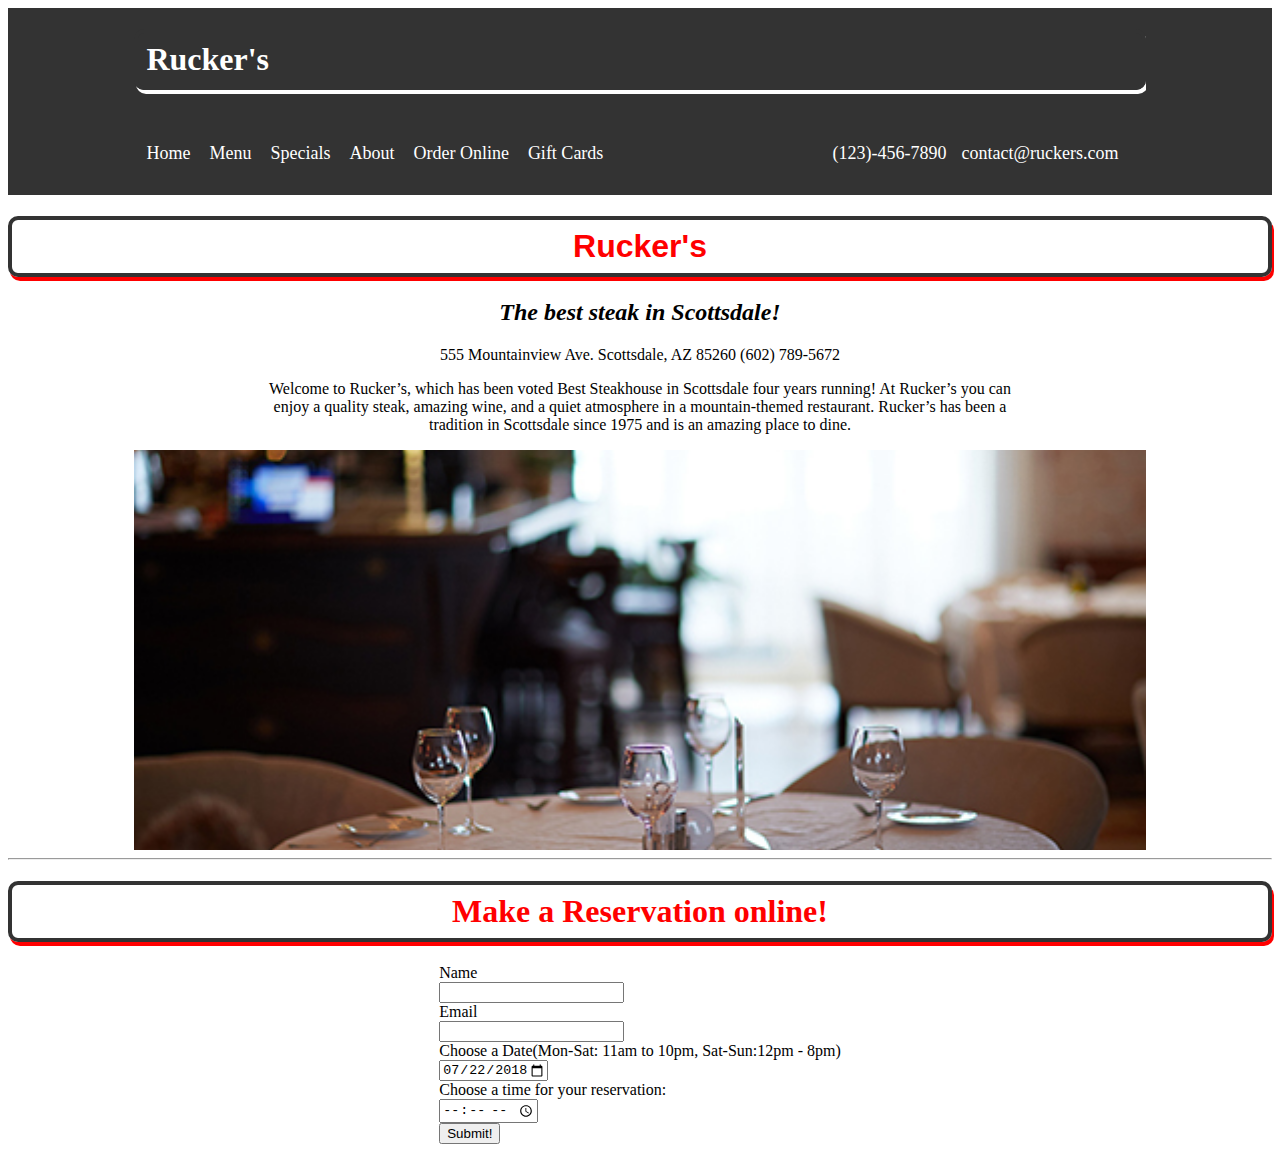
<file: index.html>
<!DOCTYPE html>
<html lang="en">
    <head>
        <meta charset="UTF-8" />
        <meta name="viewport" content="width=device-width, initial-scale=1.0" />
        <title>Rucker's</title>

        <link rel="stylesheet" type="text/css" href="style.css" />
    </head>
    <body>
        <!-- Main Header-->
        <header id="main-header">
            <div class="container">
                <h1>Rucker's</h1>
            </div>
        </header>

        <!--NavBar -->
        <nav id="navbar">
            <div class="container">
                <ul>
                    <li class="sitemap"><a href="index.html">Home</a></li>
                    <li class="sitemap"><a href="menu.html">Menu</a></li>
                    <li class="sitemap">
                        <a href="specials.html">Specials</a>
                    </li>
                    <li class="sitemap">
                        <a href="about.html">About</a>
                    </li>
                    <li class="sitemap">
                        <a href="orderonline.html">Order Online</a>
                    </li>
                    <li class="sitemap">
                        <a href="gift_cards.html">Gift Cards</a>
                    </li>
                    <li class="info">
                        <a href="mailto:contact@ruckers.com">contact@ruckers.com</a>
                    </li>
                    <li class="info">
                        <a href="#">(123)-456-7890</a>
                    </li>
                </ul>
            </div>
        </nav>

        <h1 style="color: red; font-family: Arial, Helvetica, sans-serif; text-align: center;">
            Rucker's
        </h1>
        <h2 style="text-align: center;">
            <i>The best steak in Scottsdale!</i>
        </h2>
        <p style="text-align: center;">
            555 Mountainview Ave. Scottsdale, AZ 85260 (602) 789-5672
        </p>
        <p style="text-align: center; margin-left: 250px; margin-right: 250px;">
            Welcome to Rucker’s, which has been voted Best Steakhouse in Scottsdale four years
            running! At Rucker’s you can enjoy a quality steak, amazing wine, and a quiet atmosphere
            in a mountain-themed restaurant. Rucker’s has been a tradition in Scottsdale since 1975
            and is an amazing place to dine.
        </p>

        <div>
            <img
                class="center"
                src="imgs/restaurant-table-with-glasses.jpg"
                alt="restaurantDiner"
                width="500"
                height="400px"
            />
        </div>

        <hr />

        <h1 style="text-align: center;">Make a Reservation online!</h1>
        <!--Form-->
        <div class="center">
            <form style="text-align: left;">
                <div>
                    <label for="name">Name</label><br />
                    <input type="text" id="name" required />
                </div>
                <div>
                    <label for="email">Email</label><br />
                    <input type="email" id="email" required />
                </div>

                <div>
                    <label for="Month"
                        >Choose a Date(Mon-Sat: 11am to 10pm, Sat-Sun:12pm - 8pm)</label
                    ><br />

                    <input
                        type="date"
                        id="start"
                        name="trip-start"
                        value="2018-07-22"
                        min="2018-01-01"
                        max="2018-12-31"
                        required
                    />
                </div>
                <div>
                    <label for="appt">Choose a time for your reservation:</label>
                    <br />

                    <input type="time" id="appt" name="appt" min="11:00" max="20:00" required />
                </div>
                <button type="submit">Submit!</button>
            </form>
        </div>
    </body>
</html>
</file>
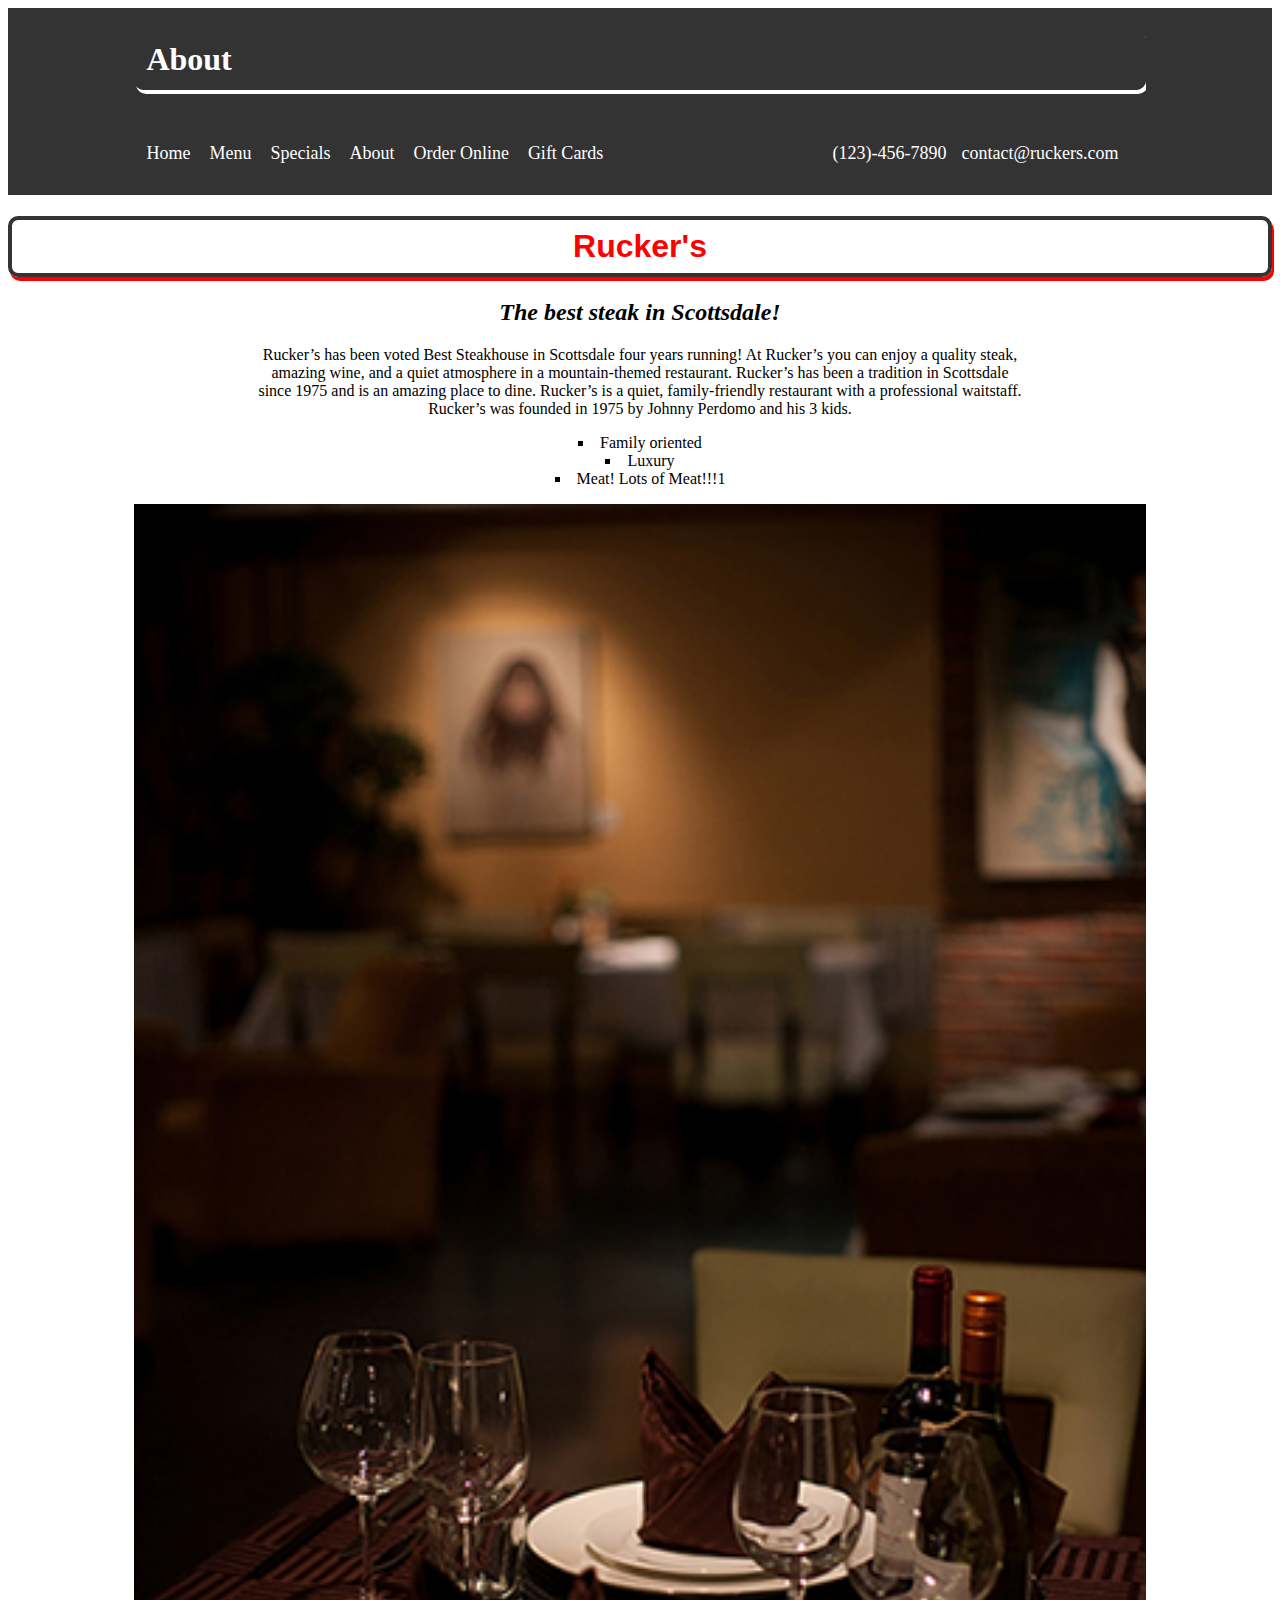
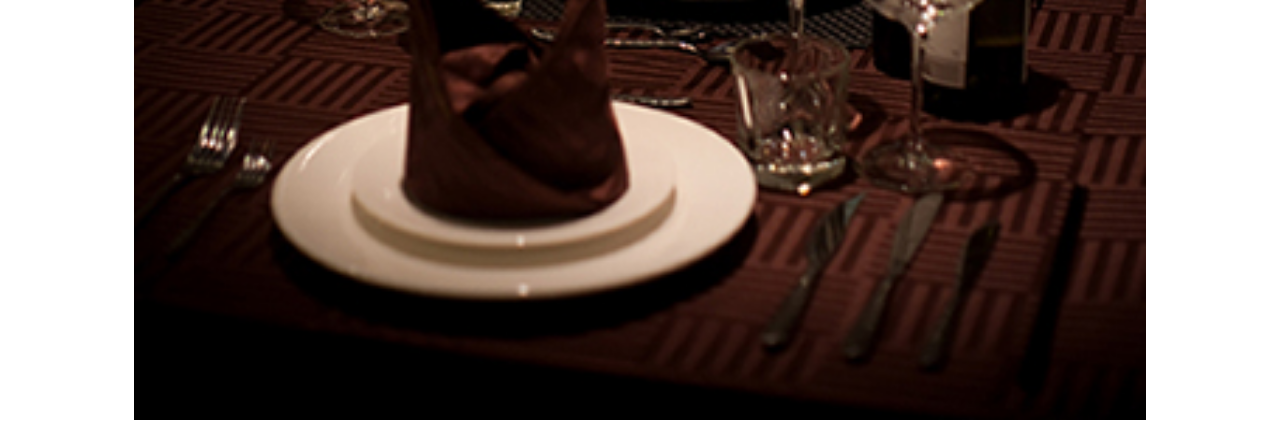
<file: about.html>
<!DOCTYPE html>
<html lang="en">
    <head>
        <meta charset="UTF-8" />
        <meta name="viewport" content="width=device-width, initial-scale=1.0" />
        <title>About</title>
        <link rel="stylesheet" type="text/css" href="style.css" />
    </head>
    <body>
        <header id="main-header">
            <div class="container">
                <h1>About</h1>
            </div>
        </header>

        <nav id="navbar">
            <div class="container">
                <ul>
                    <li class="sitemap"><a href="index.html">Home</a></li>
                    <li class="sitemap"><a href="menu.html">Menu</a></li>
                    <li class="sitemap">
                        <a href="specials.html">Specials</a>
                    </li>
                    <li class="sitemap">
                        <a href="about.html">About</a>
                    </li>
                    <li class="sitemap">
                        <a href="orderonline.html">Order Online</a>
                    </li>
                    <li class="sitemap">
                        <a href="gift_cards.html">Gift Cards</a>
                    </li>
                    <li class="info">
                        <a href="mailto:contact@ruckers.com"
                            >contact@ruckers.com</a
                        >
                    </li>
                    <li class="info">
                        <a href="#">(123)-456-7890</a>
                    </li>
                </ul>
            </div>
        </nav>

        <h1 style="color: red; font-family: Arial, Helvetica, sans-serif; text-align: center;">
            Rucker's
        </h1>
        <h2 style="text-align: center;">
            <i>The best steak in Scottsdale!</i>
        </h2>

        <p style="text-align: center; margin-left: 250px; margin-right: 250px;">
            Rucker’s has been voted Best Steakhouse in Scottsdale four years running! At Rucker’s
            you can enjoy a quality steak, amazing wine, and a quiet atmosphere in a mountain-themed
            restaurant. Rucker’s has been a tradition in Scottsdale since 1975 and is an amazing
            place to dine. Rucker’s is a quiet, family-friendly restaurant with a professional
            waitstaff. Rucker’s was founded in 1975 by Johnny Perdomo and his 3 kids.
        </p>

        <ul class="about">
            <li>Family oriented</li>
            <li>Luxury</li>
            <li>Meat! Lots of Meat!!!1</li>
        </ul>
        <div>
            <img class="center" src="imgs/restaurant-interior.jpg" alt="restaurantDiner" />
        </div>
    </body>
</html>
</file>
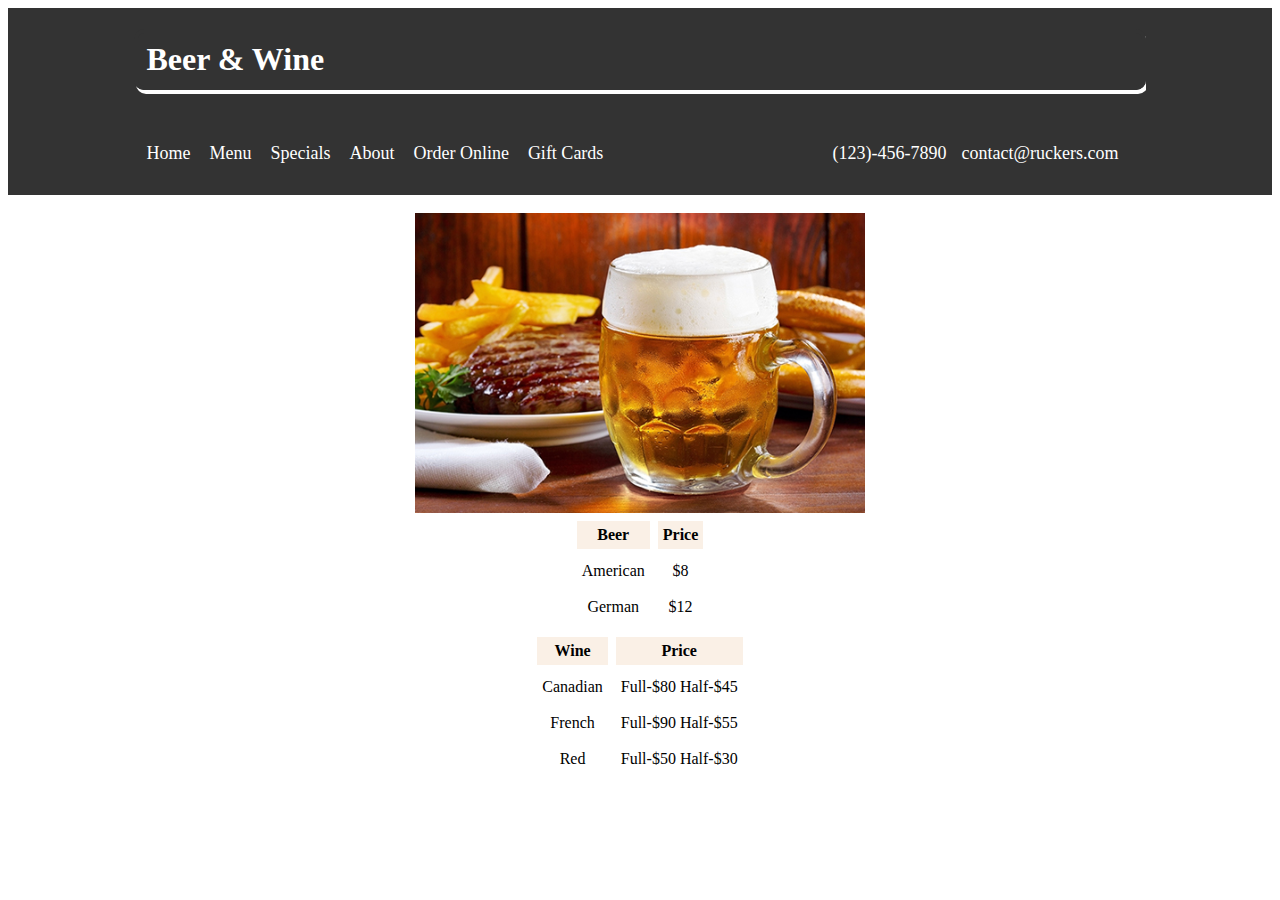
<file: alcoholmenu.html>
<!DOCTYPE html>
<html lang="en">
    <head>
        <meta charset="UTF-8" />
        <meta name="viewport" content="width=device-width, initial-scale=1.0" />
        <title>Alcohol</title>
        <link rel="stylesheet" type="text/css" href="style.css" />
    </head>
    <body>
        <header id="main-header">
            <div class="container">
                <h1>Beer & Wine</h1>
            </div>
        </header>

        <nav id="navbar">
            <div class="container">
                <ul>
                    <li class="sitemap"><a href="index.html">Home</a></li>
                    <li class="sitemap"><a href="menu.html">Menu</a></li>
                    <li class="sitemap">
                        <a href="specials.html">Specials</a>
                    </li>
                    <li class="sitemap">
                        <a href="about.html">About</a>
                    </li>
                    <li class="sitemap">
                        <a href="orderonline.html">Order Online</a>
                    </li>
                    <li class="sitemap">
                        <a href="gift_cards.html">Gift Cards</a>
                    </li>
                    <li class="info">
                        <a href="mailto:contact@ruckers.com">contact@ruckers.com</a>
                    </li>
                    <li class="info">
                        <a href="#">(123)-456-7890</a>
                    </li>
                </ul>
            </div>
        </nav>
        <br />
        <div>
            <img
                src="imgs/beer-with-steak-dinner.jpg"
                alt="restaurantDiner"
                height="300px"
                width="450px"
                style="display: block; margin-left: auto; margin-right: auto;"
            />
        </div>

        <table style="text-align: center;">
            <tr>
                <th>Beer</th>
                <th>Price</th>
            </tr>
            <tr>
                <td>American</td>
                <td>$8</td>
            </tr>
            <tr>
                <td>German</td>
                <td>$12</td>
            </tr>
        </table>

        <table style="text-align: center;">
            <tr>
                <th>Wine</th>
                <th>Price</th>
            </tr>
            <tr>
                <td>Canadian</td>
                <td>Full-$80 Half-$45</td>
            </tr>
            <tr>
                <td>French</td>
                <td>Full-$90 Half-$55</td>
            </tr>
            <tr>
                <td>Red</td>
                <td>Full-$50 Half-$30</td>
            </tr>
        </table>
    </body>
</html>
</file>
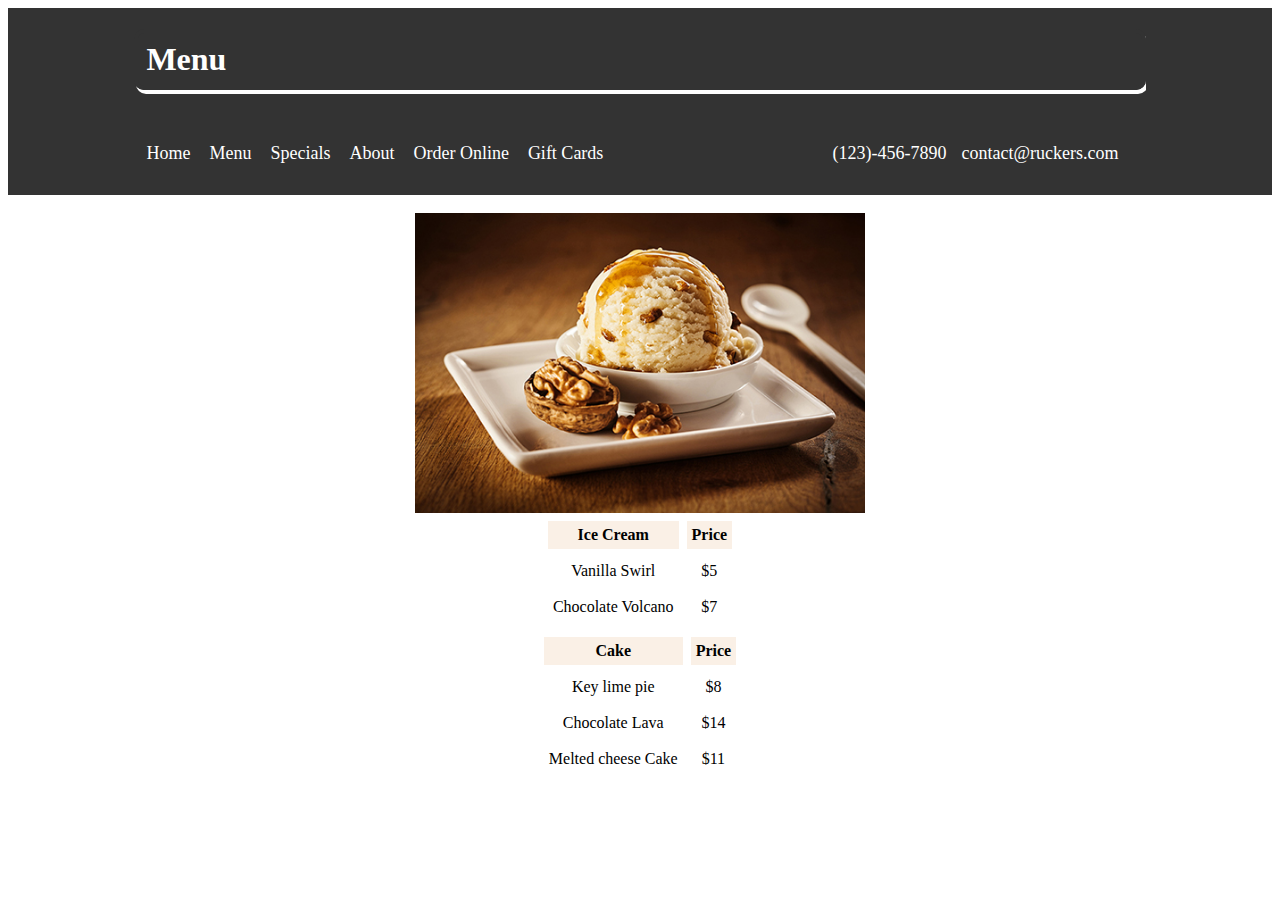
<file: dessertmenu.html>
<!DOCTYPE html>
<html lang="en">
    <head>
        <meta charset="UTF-8" />
        <meta name="viewport" content="width=device-width, initial-scale=1.0" />
        <title>Menu</title>
        <link rel="stylesheet" type="text/css" href="style.css" />
    </head>
    <body>
        <header id="main-header">
            <div class="container">
                <h1>Menu</h1>
            </div>
        </header>

        <nav id="navbar">
            <div class="container">
                <ul>
                    <li class="sitemap"><a href="index.html">Home</a></li>
                    <li class="sitemap"><a href="menu.html">Menu</a></li>
                    <li class="sitemap">
                        <a href="specials.html">Specials</a>
                    </li>
                    <li class="sitemap">
                        <a href="about.html">About</a>
                    </li>
                    <li class="sitemap">
                        <a href="orderonline.html">Order Online</a>
                    </li>
                    <li class="sitemap">
                        <a href="gift_cards.html">Gift Cards</a>
                    </li>
                    <li class="info">
                        <a href="mailto:contact@ruckers.com">contact@ruckers.com</a>
                    </li>
                    <li class="info">
                        <a href="#">(123)-456-7890</a>
                    </li>
                </ul>
            </div>
        </nav>
        <br />
        <div>
            <img
                src="imgs/ice-cream.jpg"
                alt="restaurantDiner"
                height="300px"
                width="450px"
                style="display: block; margin-left: auto; margin-right: auto;"
            />
        </div>

        <table style="text-align: center;">
            <tr>
                <th>Ice Cream</th>
                <th>Price</th>
            </tr>
            <tr>
                <td>Vanilla Swirl</td>
                <td>$5</td>
            </tr>
            <tr>
                <td>Chocolate Volcano</td>
                <td>$7</td>
            </tr>
        </table>

        <table style="text-align: center;">
            <tr>
                <th>Cake</th>
                <th>Price</th>
            </tr>
            <tr>
                <td>Key lime pie</td>
                <td>$8</td>
            </tr>
            <tr>
                <td>Chocolate Lava</td>
                <td>$14</td>
            </tr>
            <tr>
                <td>Melted cheese Cake</td>
                <td>$11</td>
            </tr>
        </table>
    </body>
</html>
</file>
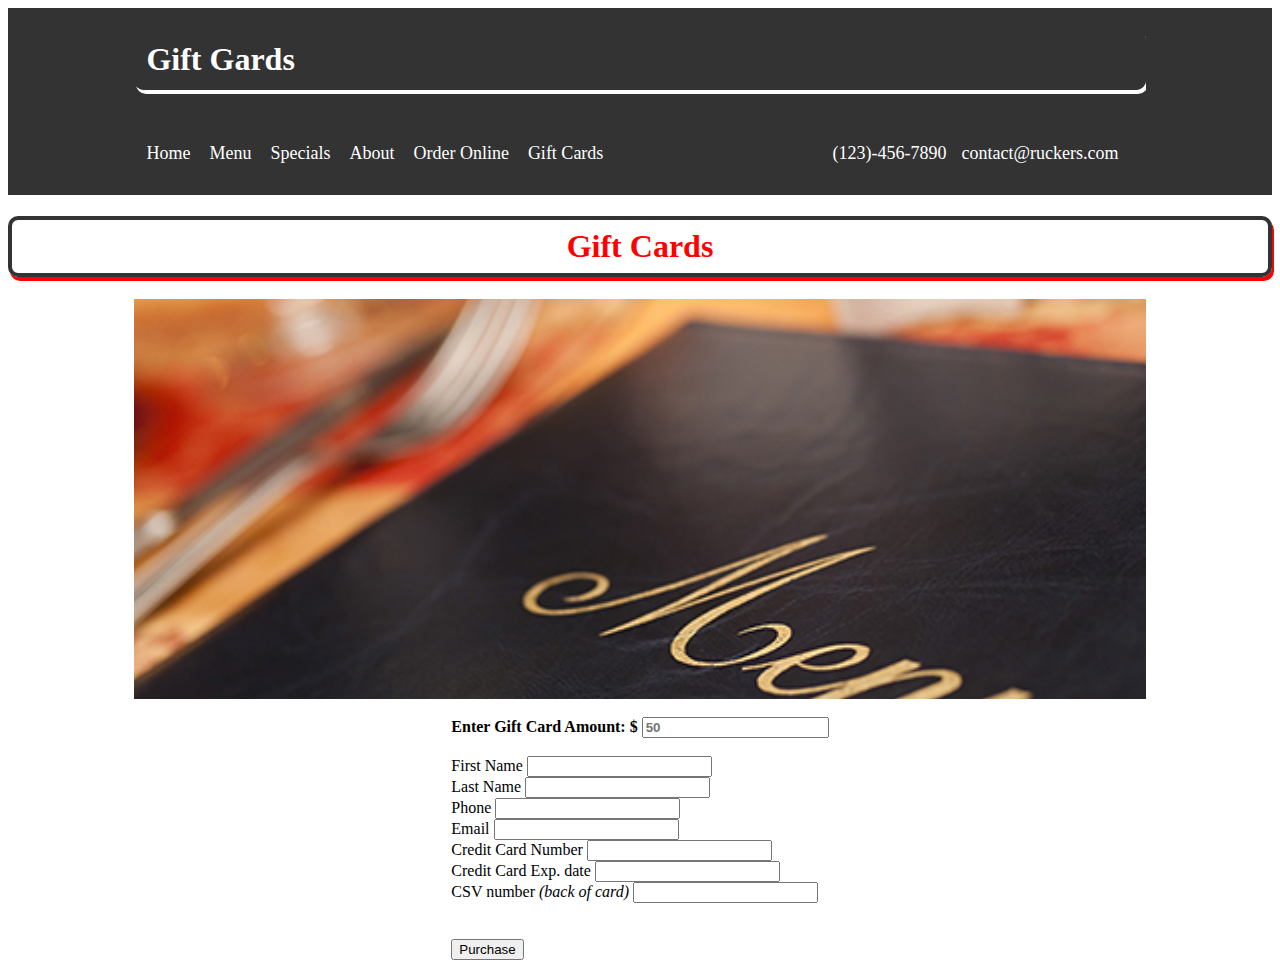
<file: gift_cards.html>
<!DOCTYPE html>
<html lang="en">
    <head>
        <meta charset="UTF-8" />
        <meta name="viewport" content="width=device-width, initial-scale=1.0" />
        <title>Gift Cards</title>
        <link rel="stylesheet" type="text/css" href="style.css" />
    </head>
    <body>
        <header id="main-header">
            <div class="container">
                <h1>Gift Gards</h1>
            </div>
        </header>

        <nav id="navbar">
            <div class="container">
                <ul>
                    <li class="sitemap"><a href="index.html">Home</a></li>
                    <li class="sitemap"><a href="menu.html">Menu</a></li>
                    <li class="sitemap">
                        <a href="specials.html">Specials</a>
                    </li>
                    <li class="sitemap">
                        <a href="about.html">About</a>
                    </li>
                    <li class="sitemap">
                        <a href="orderonline.html">Order Online</a>
                    </li>
                    <li class="sitemap">
                        <a href="gift_cards.html">Gift Cards</a>
                    </li>
                    <li class="info">
                        <a href="mailto:contact@ruckers.com"
                            >contact@ruckers.com</a
                        >
                    </li>
                    <li class="info">
                        <a href="#">(123)-456-7890</a>
                    </li>
                </ul>
            </div>
        </nav>

        <h1 style="text-align: center;">Gift Cards</h1>

        <div>
            <img
                class="center"
                src="imgs/menu-closeup.jpg"
                alt="restaurantDiner"
                width="500"
                height="400px"
            />
        </div>

        <br>

        <div class="center" >
            <form style="text-align: left;">

            <div>
                <label for="giftAmount" style="font-weight: bold;">Enter Gift Card Amount: $</label>
                <input type="number" id="giftAmount" required placeholder="50" style="font-weight: bold;"/>
            </div>
            <br>
            <div>
                <label for="fname">First Name</label>
                <input type="text" id="fname" required />
            </div>
            <div>
                <label for="lname">Last Name</label>
                <input type="text" id="fname" required />
            </div>
            <div>
                <label for="phone">Phone</label>
                <input type="number" id="phone" required />
            </div>
            <div>
                <label for="email">Email</label>
                <input type="email" id="email" required />
            </div>
            <div>
                <label for="ccn">Credit Card Number</label>
                <input type="number" id="ccn" required />
            </div>
            <div>
                <label for="ccexd">Credit Card Exp. date</label>
                <input type="number" id="ccexd" required />
            </div>
            <div>
                <label for="csv">CSV number <i>(back of card)</i> </label>
                <input type="password" id="csv" required />
            </div>

            <br>
            
            <br>
            <button type="submit">Purchase</button>
        </form></div>
        
    </body>
    </body>
</html>
</file>
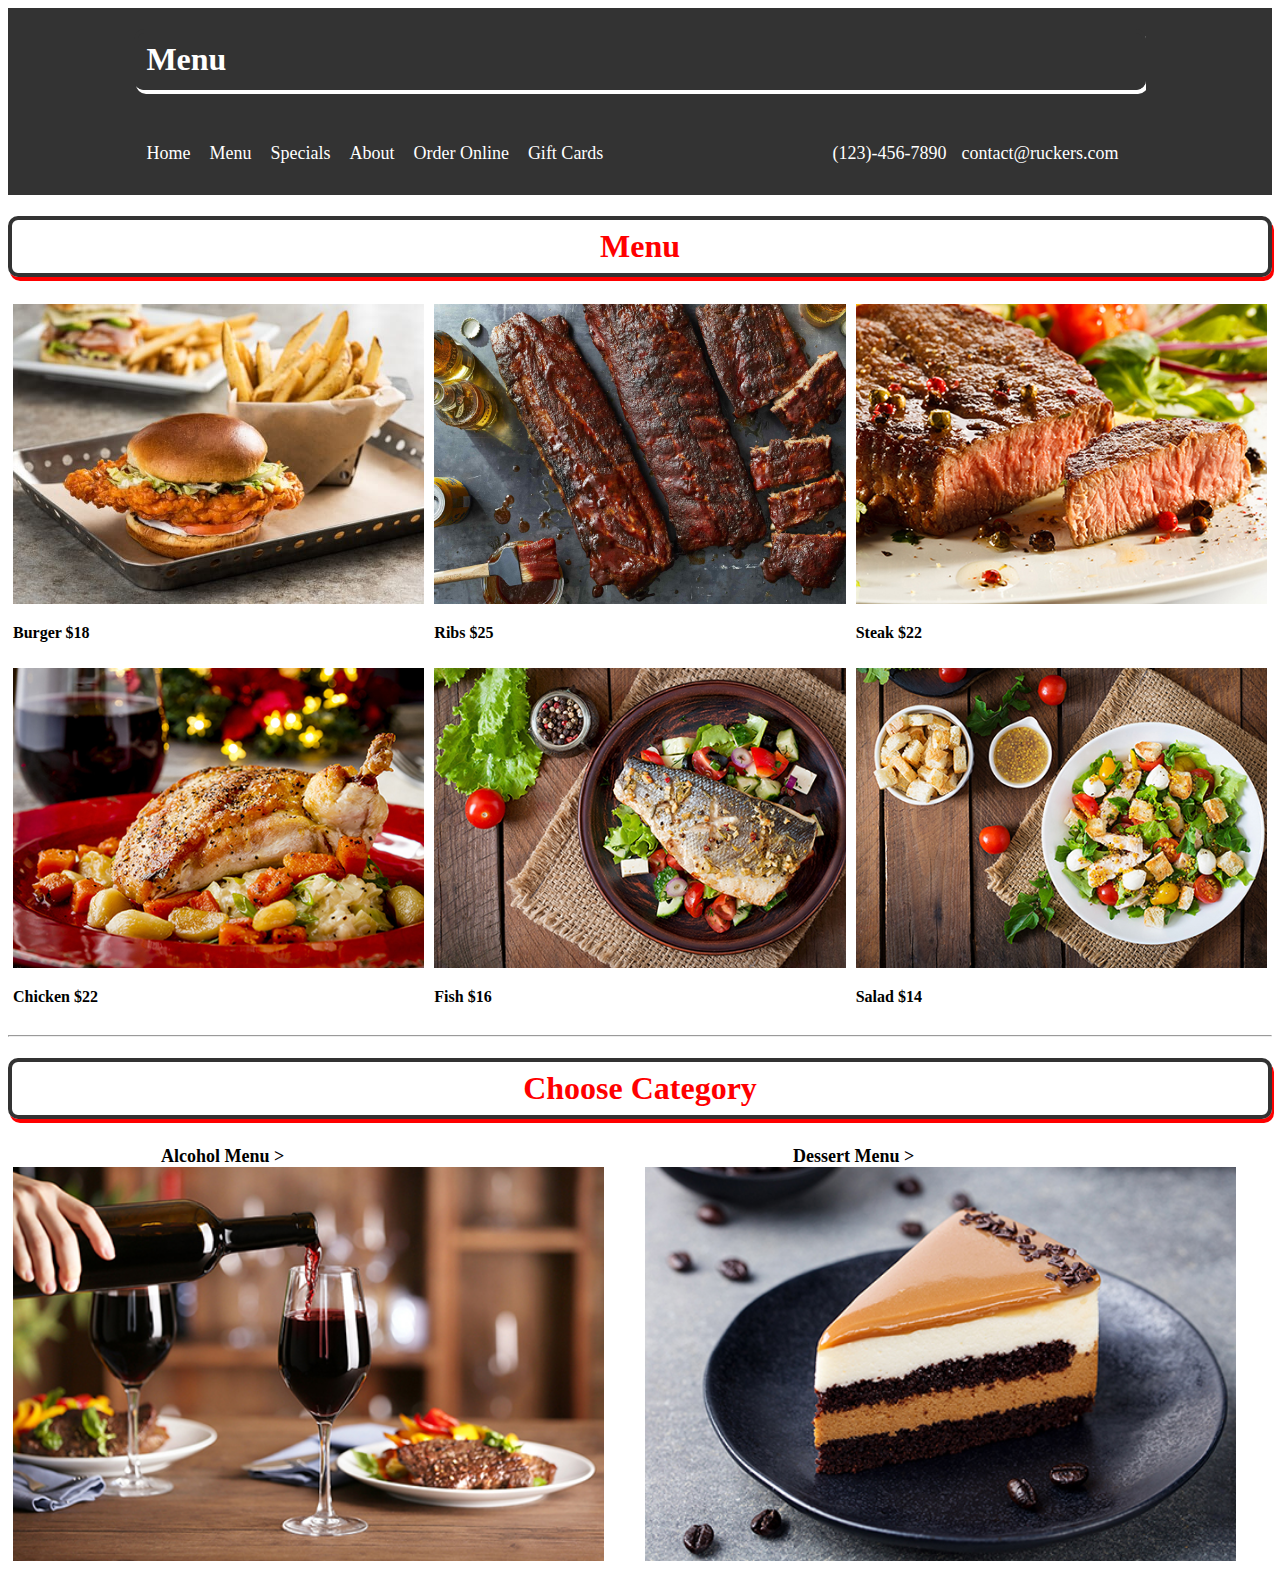
<file: menu.html>
<!DOCTYPE html>
<html lang="en">
    <head>
        <meta charset="UTF-8" />
        <meta name="viewport" content="width=device-width, initial-scale=1.0" />
        <title>Menu</title>
        <link rel="stylesheet" type="text/css" href="style.css" />
    </head>
    <body>
        <header id="main-header">
            <div class="container">
                <h1>Menu</h1>
            </div>
        </header>

        <nav id="navbar">
            <div class="container">
                <ul>
                    <li class="sitemap"><a href="index.html">Home</a></li>
                    <li class="sitemap"><a href="menu.html">Menu</a></li>
                    <li class="sitemap">
                        <a href="specials.html">Specials</a>
                    </li>
                    <li class="sitemap">
                        <a href="about.html">About</a>
                    </li>
                    <li class="sitemap">
                        <a href="orderonline.html">Order Online</a>
                    </li>
                    <li class="sitemap">
                        <a href="gift_cards.html">Gift Cards</a>
                    </li>
                    <li class="info">
                        <a href="mailto:contact@ruckers.com">contact@ruckers.com</a>
                    </li>
                    <li class="info">
                        <a href="#">(123)-456-7890</a>
                    </li>
                </ul>
            </div>
        </nav>

        <h1 style="text-align: center;">Menu</h1>

        <div class="row">
            <div class="column">
                <img class="menu" src="imgs/burger.jpg" alt="Burger" style="width: 100%;" />
                <p><b>Burger $18</b></p>
            </div>
            <div class="column">
                <img class="menu" src="imgs/ribs.jpeg" alt="Ribs" style="width: 100%;" />
                <p><b>Ribs $25</b></p>
            </div>
            <div class="column">
                <img class="menu" src="imgs/steak.jpg" alt="Steak" style="width: 100%;" />
                <p><b>Steak $22</b></p>
            </div>
        </div>

        <div class="row">
            <div class="column">
                <img
                    class="menu"
                    src="imgs/chicken-dinner.jpg"
                    alt="Chicken"
                    style="width: 100%;"
                />
                <p><b>Chicken $22</b></p>
            </div>
            <div class="column">
                <img class="menu" src="imgs/fish-dinner.jpg" alt="Fish" style="width: 100%;" />
                <p><b>Fish $16</b></p>
            </div>
            <div class="column">
                <img class="menu" src="imgs/salad-closeup.jpg" alt="Salad" style="width: 100%;" />
                <p><b> Salad $14</b></p>
            </div>
        </div>
        <hr />
        <h1 style="text-align: center;">Choose Category</h1>

        <div class="row">
            <div class="column">
                <a class="menu-link" href="alcoholmenu.html"><b>Alcohol Menu ></b> </a>
                <img src="imgs/wine-with-steak-dinners.jpg" alt="alcohol" style="width: 95%;" />
            </div>
            <div class="column">
                <a class="menu-link" href="dessertmenu.html"><b>Dessert Menu ></b> </a>
                <img src="imgs/caramel-mousse-cake.jpg" alt="dessert" style="width: 95%;" />
            </div>
        </div>
    </body>
</html>
</file>
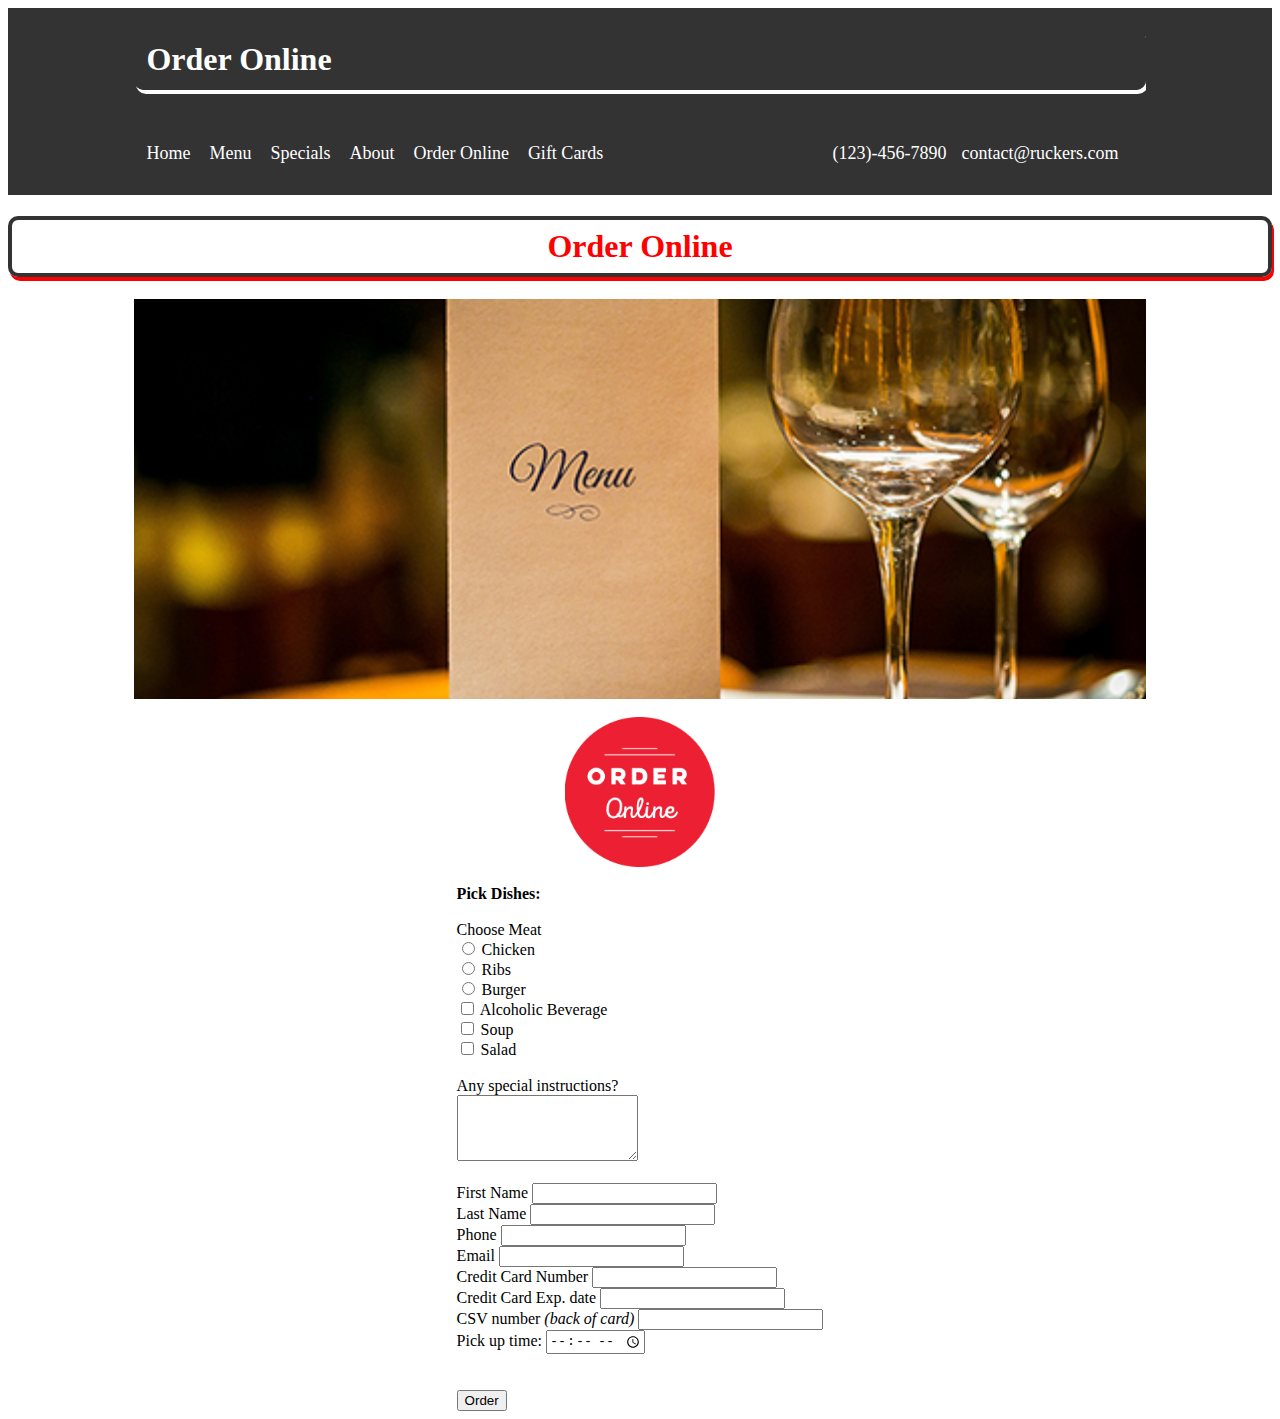
<file: orderonline.html>
<!DOCTYPE html>
<html lang="en">
    <head>
        <meta charset="UTF-8" />
        <meta name="viewport" content="width=device-width, initial-scale=1.0" />
        <title>Order Online</title>
        <link rel="stylesheet" type="text/css" href="style.css" />
    </head>
    <body>
        <header id="main-header">
            <div class="container">
                <h1>Order Online</h1>
            </div>
        </header>

        <nav id="navbar">
            <div class="container">
                <ul>
                    <li class="sitemap"><a href="index.html">Home</a></li>
                    <li class="sitemap"><a href="menu.html">Menu</a></li>
                    <li class="sitemap">
                        <a href="specials.html">Specials</a>
                    </li>
                    <li class="sitemap">
                        <a href="about.html">About</a>
                    </li>
                    <li class="sitemap">
                        <a href="orderonline.html">Order Online</a>
                    </li>
                    <li class="sitemap">
                        <a href="gift_cards.html">Gift Cards</a>
                    </li>
                    <li class="info">
                        <a href="mailto:contact@ruckers.com"
                            >contact@ruckers.com</a
                        >
                    </li>
                    <li class="info">
                        <a href="#">(123)-456-7890</a>
                    </li>
                </ul>
            </div>
        </nav>


        <h1 style="text-align: center;">Order Online</h1>

        <div>
            <img
                class="center"
                src="imgs/menu.jpg"
                alt="restaurantDiner"
                width="500"
                height="400px"
            />
        </div>

        <br>

        <div>
            <img
                src="imgs/orderOnline.png"
                alt="restaurantDiner"
                height="150px"
                width="150px"

                style="display: block;
                margin-left: auto;
                margin-right: auto;"
            />
        </div>
        <br>
        
        <div class="center" >
            <form style="text-align: left;">

            <div>
                <label for="dishes"> <b>Pick Dishes:</b> </label>
                <br /> <br>
                <label for="meat">Choose Meat</label><br>

                <input type="radio" id="chicken" name="meat" value="chicken">
                <label for="chicken">Chicken</label><br>
                <input type="radio" id="ribs" name="meat" value="ribs">
                <label for="ribs">Ribs</label><br>
                <input type="radio" id="Burger" name="meat" value="Burger">
                <label for="Burger">Burger</label><br>

                <input type="checkbox" id="drink" name="drink" value="drink">
                <label for="drink">Alcoholic Beverage</label><br>
                <input type="checkbox" id="Soup" name="Soup" value="Soup">
                <label for="Soup">Soup</label><br>
                <input type="checkbox" id="salad" name="salad" value="salad">
                <label for="salad">Salad</label><br>
                <br>
                <label for="instructions">Any special instructions?</label><br>
                <textarea name="instructions" id="instructions" rows="4"></textarea>
            </div>
            <br>
            <div>
                <label for="fname">First Name</label>
                <input type="text" id="fname" required />
            </div>
            <div>
                <label for="lname">Last Name</label>
                <input type="text" id="fname" required />
            </div>
            <div>
                <label for="phone">Phone</label>
                <input type="number" id="phone" required />
            </div>
            <div>
                <label for="email">Email</label>
                <input type="email" id="email" required />
            </div>
            <div>
                <label for="ccn">Credit Card Number</label>
                <input type="number" id="ccn" required />
            </div>
            <div>
                <label for="ccexd">Credit Card Exp. date</label>
                <input type="number" id="ccexd" required />
            </div>
            <div>
                <label for="csv">CSV number <i>(back of card)</i> </label>
                <input type="password" id="csv" required />
            </div>

            <div>
                <label for="appt">Pick up time:</label>

                <input
                    type="time"
                    id="appt"
                    name="appt"
                    min="11:00"
                    max="20:00"
                    required
                />
            </div>
            <br>
            
            <br>
            <button type="submit">Order</button>
        </form></div>
        
    </body>
    </body>
</html>
</file>
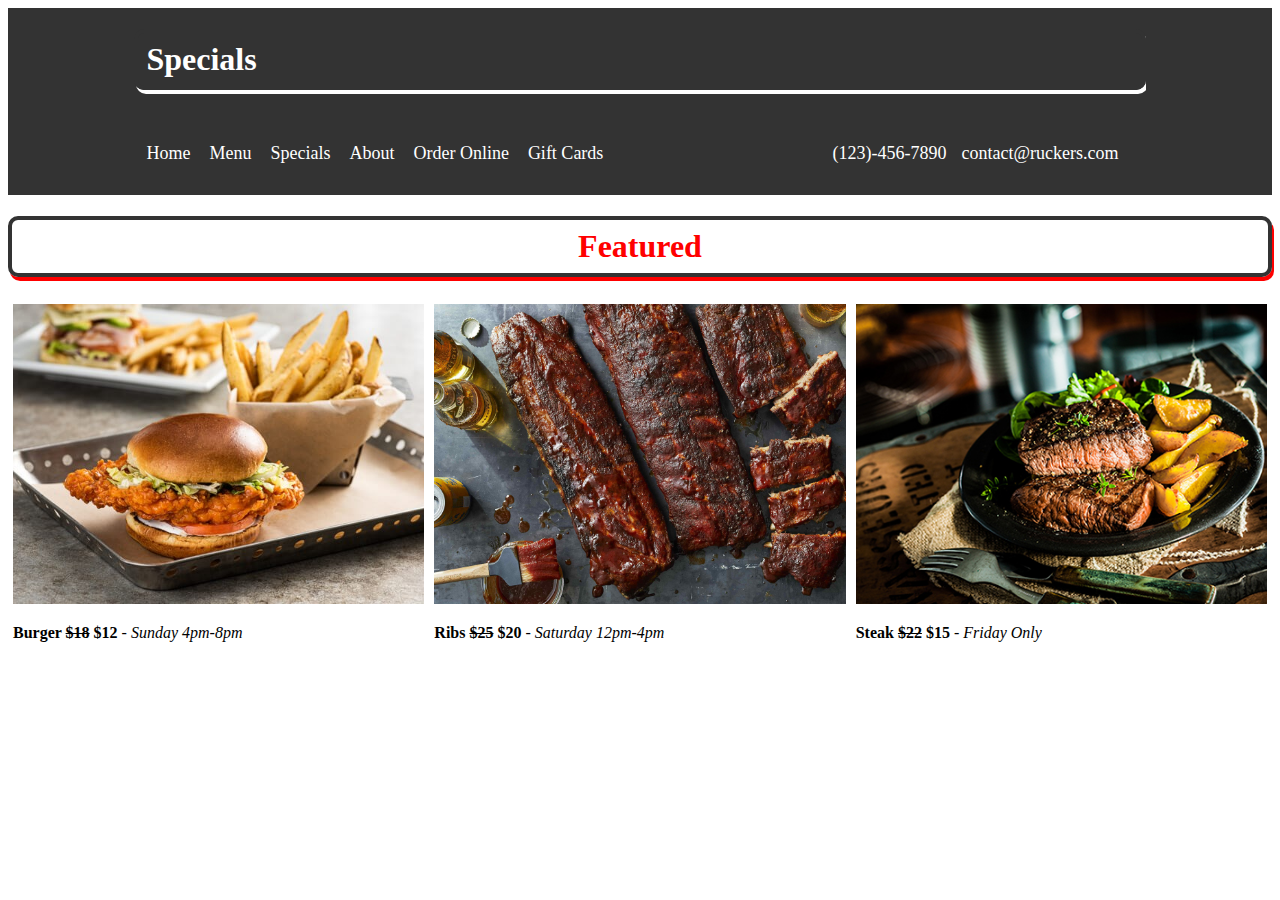
<file: specials.html>
<!DOCTYPE html>
<html lang="en">
    <head>
        <meta charset="UTF-8" />
        <meta name="viewport" content="width=device-width, initial-scale=1.0" />
        <title>Specials</title>
        <link rel="stylesheet" type="text/css" href="style.css" />
    </head>
    <body>
        <header id="main-header">
            <div class="container">
                <h1>Specials</h1>
            </div>
        </header>

        <nav id="navbar">
            <div class="container">
                <ul>
                    <li class="sitemap"><a href="index.html">Home</a></li>
                    <li class="sitemap"><a href="menu.html">Menu</a></li>
                    <li class="sitemap">
                        <a href="specials.html">Specials</a>
                    </li>
                    <li class="sitemap">
                        <a href="about.html">About</a>
                    </li>
                    <li class="sitemap">
                        <a href="orderonline.html">Order Online</a>
                    </li>
                    <li class="sitemap">
                        <a href="gift_cards.html">Gift Cards</a>
                    </li>
                    <li class="info">
                        <a href="mailto:contact@ruckers.com">contact@ruckers.com</a>
                    </li>
                    <li class="info">
                        <a href="#">(123)-456-7890</a>
                    </li>
                </ul>
            </div>
        </nav>

        <h1 style="text-align: center;">Featured</h1>

        <div class="row">
            <div class="column">
                <img class="menu" src="imgs/burger.jpg" alt="Burger" style="width: 100%;" />
                <p>
                    <b>Burger <s>$18</s> $12</b> - <i>Sunday 4pm-8pm</i>
                </p>
            </div>
            <div class="column">
                <img class="menu" src="imgs/ribs.jpeg" alt="Ribs" style="width: 100%;" />
                <p>
                    <b>Ribs <s>$25</s> $20</b> - <i>Saturday 12pm-4pm</i>
                </p>
            </div>
            <div class="column">
                <img class="menu" src="imgs/steak-dinner.jpg" alt="Steak" style="width: 100%;" />
                <p>
                    <b>Steak <s>$22</s> $15</b> - <i>Friday Only</i>
                </p>
            </div>
        </div>
    </body>
</html>
</file>
<file: style.css>
#navbar {
    background-color: #333;
    color: white;
    padding: 15px;
}

#main-header {
    background-color: #333;
    color: white;
}

ul {
    padding: 0;
    list-style: none;
}

#main-header a {
    float: right;
}

#navbar li.sitemap {
    display: inline;
}

#navbar li.info {
    float: right;
}

.container {
    width: 80%;
    margin: auto;
    overflow: hidden;
}

#main-header li.info {
    float: right;
    position: relative;
}

a {
    color: white;
    text-decoration: none;
    font-size: 18px;
    padding-right: 15px;
}

a.menu-link {
    color: black;
    margin-left: auto;
    margin-right: auto;
    display: block;
    width: 50%;
}

img.center {
    display: block;
    margin-left: auto;
    margin-right: auto;
    width: 80%;
    object-fit: cover;
}

img.menu {
    height: 300px;
    object-fit: cover;
}

.row {
    display: flex;
}

.column {
    flex: 33.33%;
    padding: 5px;
}

div.center {
    display: flex;
    align-items: center;
    justify-content: center;
}

table {
    border-spacing: 8px;
    display: flex;
    align-items: center;
    justify-content: center;
}
th,
td {
    padding: 5px;
}

th {
    background-color: linen;
}

ul.about {
    list-style: square;
    color: black;
    list-style-position: inside;
    text-align: center;
}

h1 {
    color: red;
    border: 4px solid #333;
    padding: 8px;
    border-radius: 10px;
    box-shadow: 2px 4px;
}

#main-header h1 {
    color: white;
}
</file>
